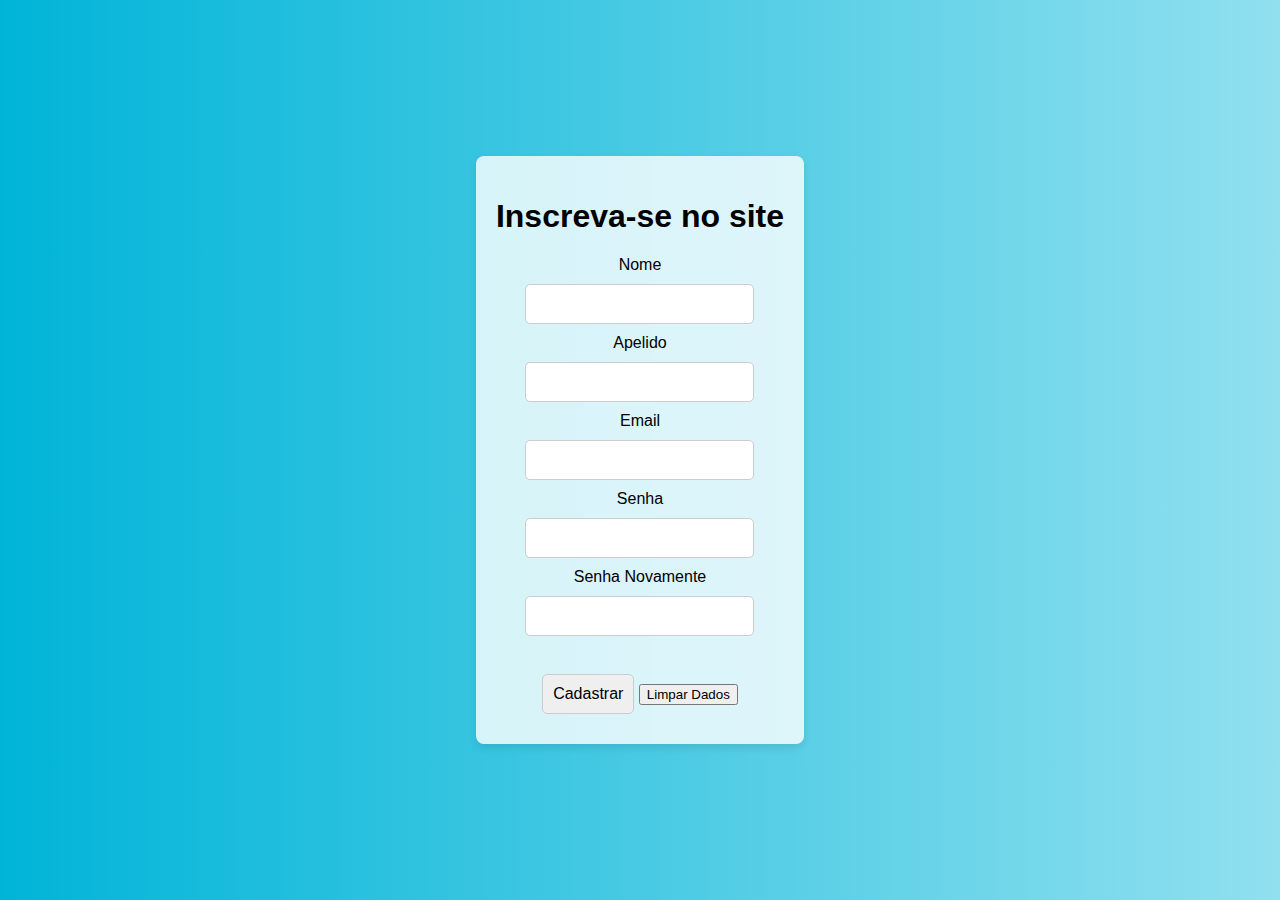
<file: php dia 4/index.html>
<!DOCTYPE html>
<html lang="pt-br">
<head>
    <meta charset="UTF-8">
    <meta name="viewport" content="width=device-width, initial-scale=1.0">
    <title>Cadastro</title>
    <link rel="stylesheet" href="css/style.css">
</head>
<body>
    <div>
        <h1>Inscreva-se no site</h1>
            <form action="cadastro.php" method="post">
                <label for="nome" >Nome</label><br/>
                <input type="text" name="nome"><br/>
                <label for="nicknome">Apelido</label><br/>
                <input type="text" name="nicknome"><br/>
                <label for="email">Email</label><br/>
                <input type="text" name="email" ><br/>
                <label for="senha" >Senha</label><br/>
                <input type="text" name="senha"><br/>
                <label for="senhai" >Senha Novamente</label><br/>
                <input type="text" name="senhai"><br/><br/>
                <input type="submit" value="Cadastrar" >
                <input type="reset"  value="Limpar Dados">
            </form>    
    </div>   
    
</body>
</html>
</file>
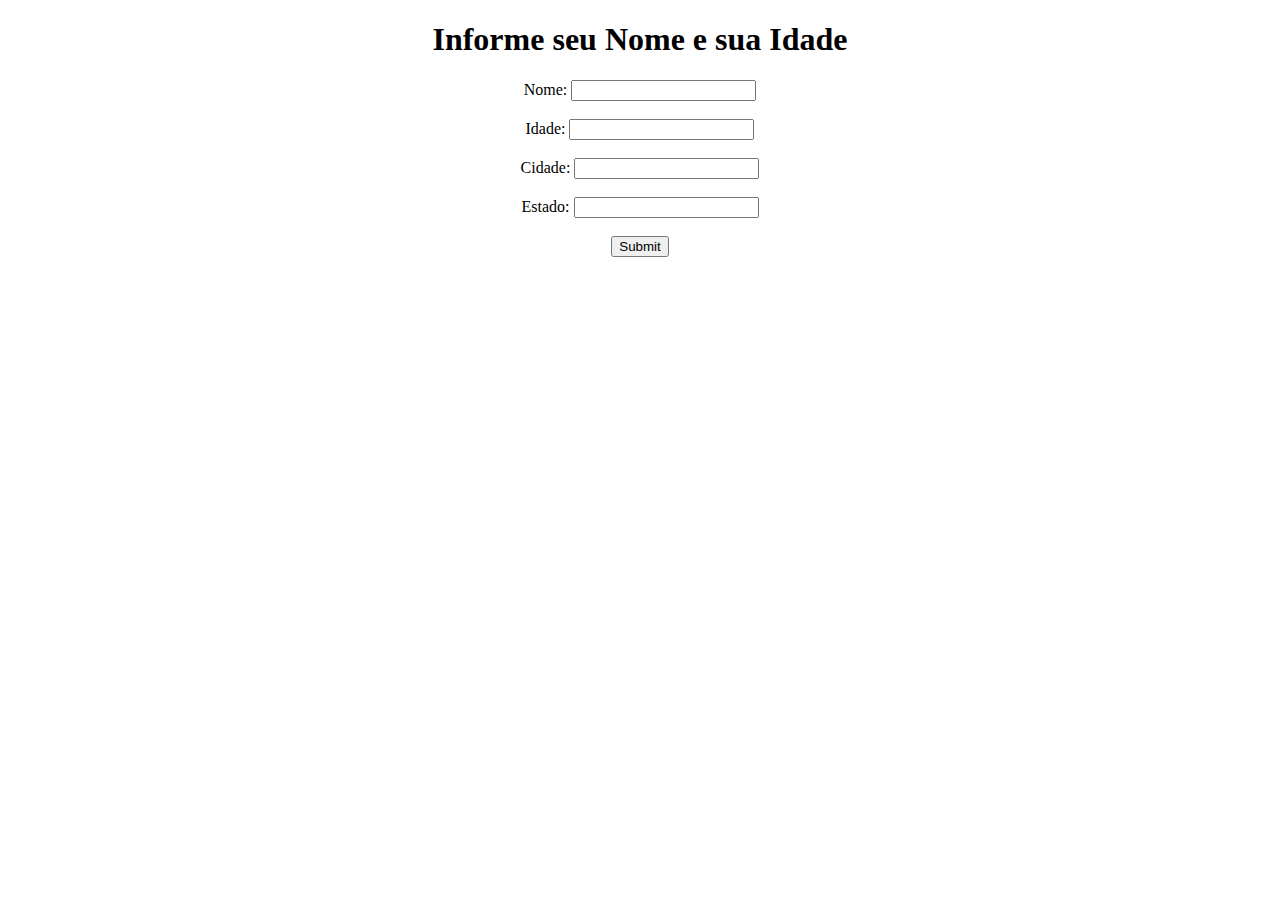
<file: Scriptphp/index.html>
<!DOCTYPE html>
<html lang="pt-br">
<head>
    <meta charset="UTF-8">
    <meta name="viewport" content="width=device-width, initial-scale=1.0">
    <title>Formulario</title>
</head>
<body>
<div style="text-align: center;">
    <h1>Informe seu Nome e sua Idade</h1>
    <form method="POST" action="processa.php">
        <label for="nome">Nome:</label>
        <input type="text" name="nome" id="nome" required><br/><br/>
        <label for="idade">Idade:</label>
        <input type="number" name="idade" id="idade" min="0"required><br/><br/>
        <label for="cidade">Cidade:</label>
        <input type="text" name="cidade" id="cidade" required><br/><br/>
        <label for="estado">Estado:</label>
        <input type="text" name="estado" id="estado" required><br/><br/>
        <input type="submit" name="Enviar"/><br/>
    </form>
   
</div>
</body>
</html>
</file>
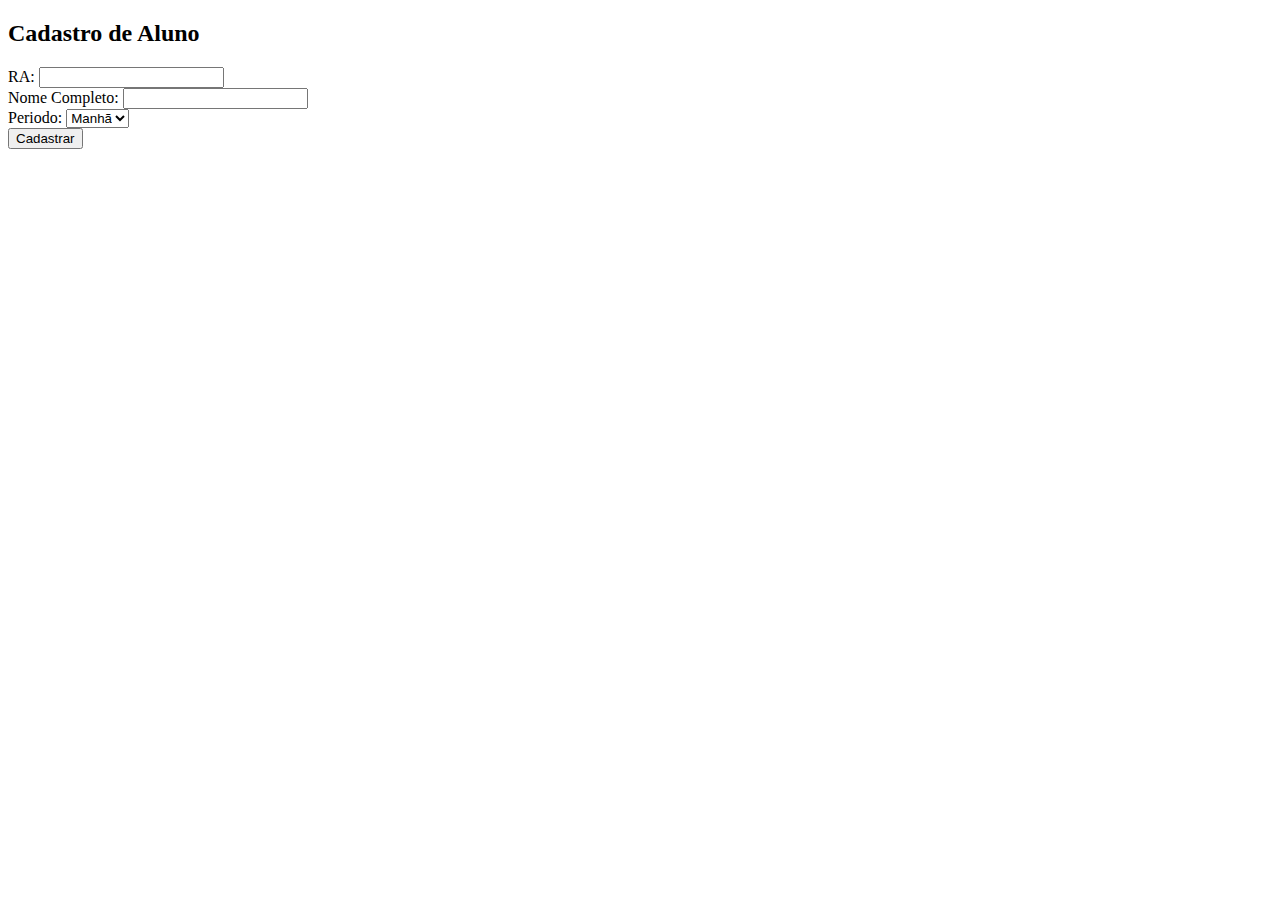
<file: controle/cad_aluno.html>
<!DOCTYPE html>
<html lang="en">
<head>
    <meta charset="UTF-8">
    <meta name="viewport" content="width=device-width, initial-scale=1.0">
    <title>Document</title>
</head>
<body>
    <form action="grava.php" method="POST">
        <h2>Cadastro de Aluno</h2>
        <label for="nome">RA:</label>
        <input type="number" id="ra" name="ra">
        <br> 

        <label for="nome">Nome Completo:</label>
        <input type="text" id="nome" name="nome">
        <br>

        <label for="nome">Periodo:</label>
        <select name="periodo">
            <option value="manha">Manhã</option>
            <option value="tarde">Tarde</option>
            <option value="noite">Noite</option>
        </select>
        <br>

        <button type="submit">Cadastrar</button>

    </form>
</body>
</html>
</file>
<file: php dia 4/css/style.css>
/* Estilos gerais */
body {
    text-align: center;
    background: linear-gradient(to right, #00b4d8, #90e0ef); /* Degradê de azul claro */
    font-family: Arial, sans-serif;
    display: flex; /* Usando flexbox para centralizar o conteúdo */
    justify-content: center; /* Alinha o conteúdo horizontalmente */
    align-items: center; /* Alinha o conteúdo verticalmente */
    height: 100vh; /* Garante que o body ocupe a altura total da tela */
    margin: 0; /* Remove margens padrão do body */
}

div {
    padding: 20px;
    border-radius: 8px;
    background-color: rgba(255, 255, 255, 0.8); /* Fundo branco com transparência */
    box-shadow: 0 4px 8px rgba(0, 0, 0, 0.1); /* Sombra suave */
}

input[type="text"], input[type="submit"] {
    padding: 10px;
    margin: 10px 0;
    font-size: 16px;
    border-radius: 5px;
    border: 1px solid #ccc;
}

/* Estilos específicos para a página de entrada */
.entrada h1 {
    margin-top: 50px;
}

/* Estilos específicos para a página de resultado */
.resultado div {
    font-size: 18px;
    margin-top: 30px;
}
</file>
